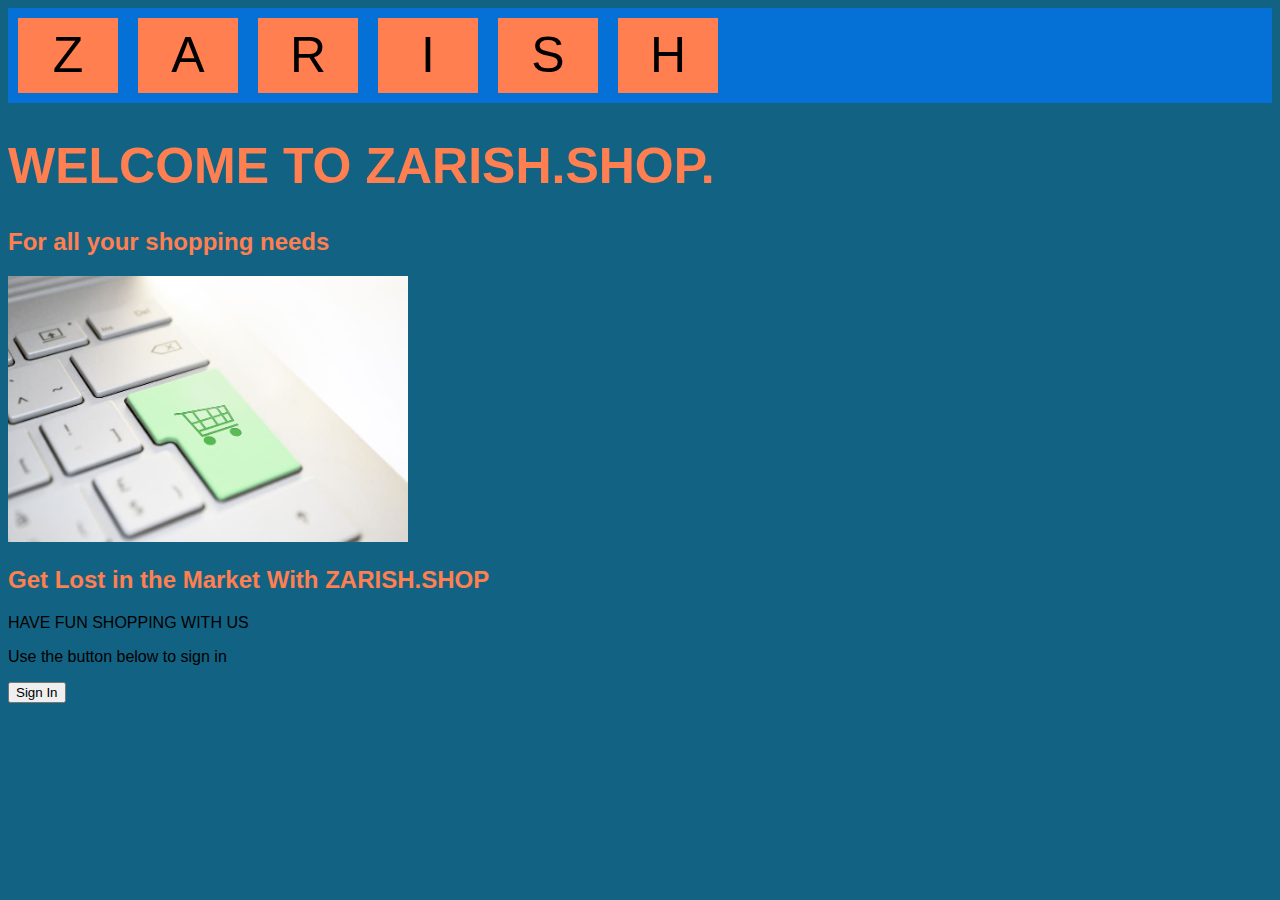
<file: intro to code/index.html>
<!DOCTYPE html>
<html>
    <head>
	    <meta charset="utf-8">
	    <title>The zarish shopping site</title>
      <link rel="stylesheet" href="mystylesheet.css">
      <script
      src="https://cdn.jsdelivr.net/npm/bootstrap@5.3.0-alpha3/dist/js/bootstrap.bundle.min.js"
      integrity="sha384-ENjdO4Dr2bkBIFxQpeoTz1HIcje39Wm4jDKdf19U8gI4ddQ3GYNS7NTKfAdVQSZe"
      crossorigin="anonymous"
    ></script>
    <link rel="stylesheet" href="layout_stylesheet.css" />
	</head>
	<body id="ZARISH .SHOP">
  <div class="flex-container">
			<div class="flex-item">Z</div>
			<div class="flex-item">A</div>
			<div class="flex-item">R</div>
			<div class="flex-item">I</div>
			<div class="flex-item">S</div>
			<div class="flex-item">H</diV>
		</div>
		<h1 style="color: coral;">WELCOME TO ZARISH.SHOP.</h1>
	</body>
</head>
<body style="background-color:rgb(18, 99, 131);">
  <h2 style="color: coral;">For all your shopping needs</h2>
<img src="./images/shop.jpg" alt="Get lost In the Market" width="400">
<h2 style="color:coral;">Get Lost in the Market With ZARISH.SHOP </h2>
<p class="pinktext">HAVE FUN SHOPPING WITH US</p>
<p>Use the button below to sign in</p>
<a href="formsuccess.html">
  <button>Sign In</button>
<head>
  <link
  rel="stylesheet"
  media="mediatype and|not|only (expressions)"
  href="screen.css"
/>
</head>
</file>
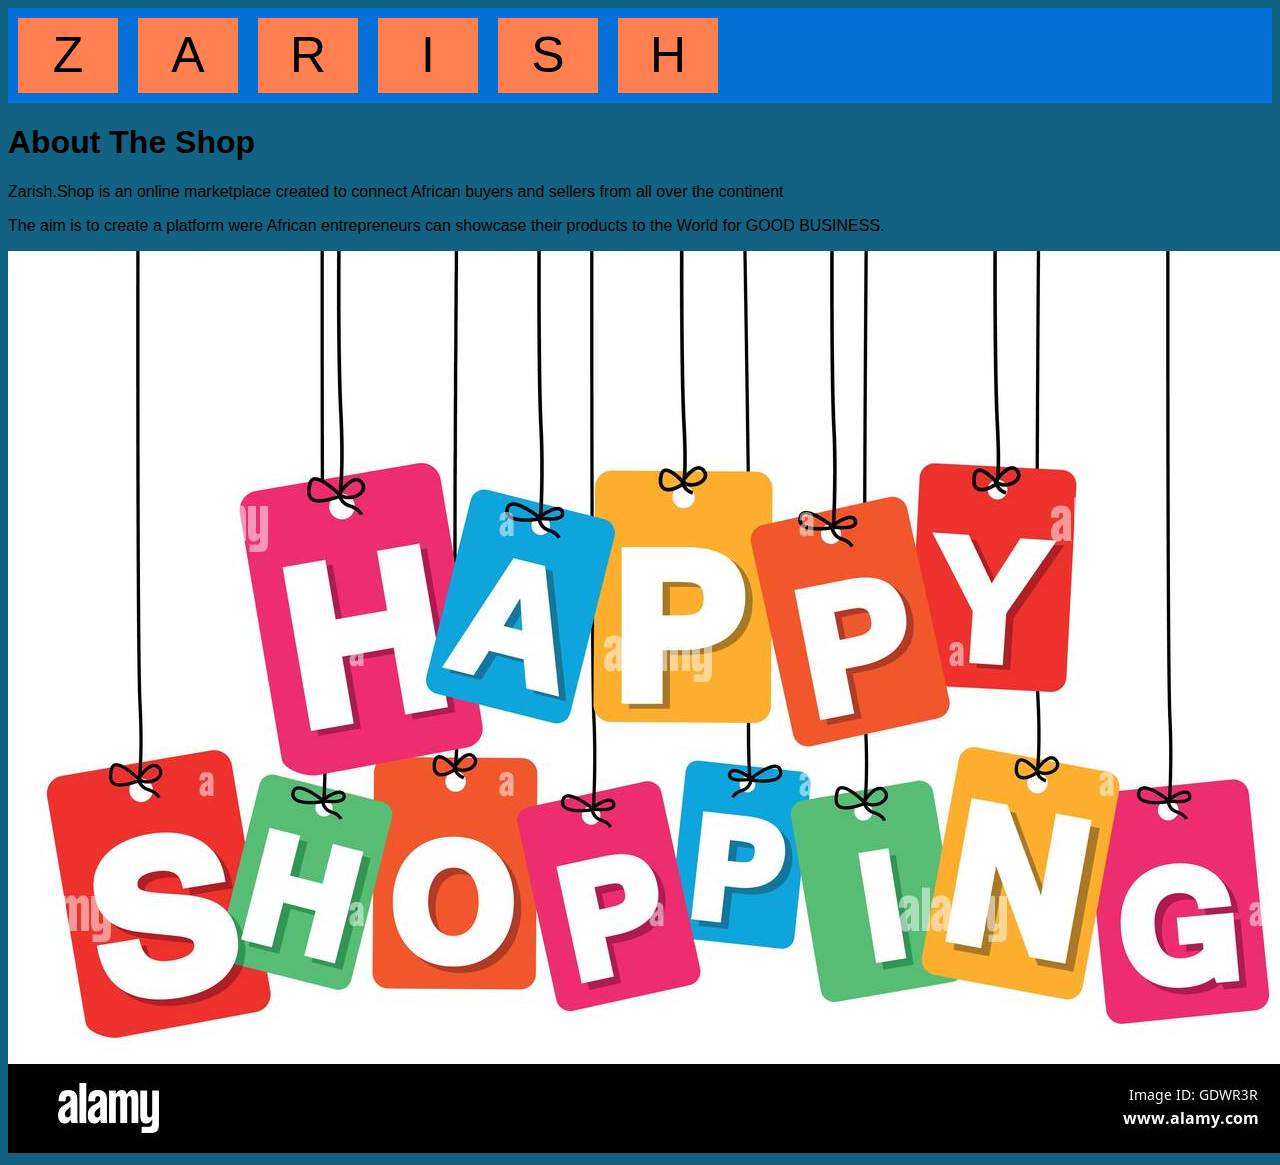
<file: intro to code/description.html>
<!DOCTYPE html>
<html>
	<head>
		<title>About ZARISH</title>
		<link rel="stylesheet" href="layout_stylesheet.css" />
	</head>
	<body id="ZARISH.SHOP">
  <div class="flex-container">
			<div class="flex-item">Z</div>
			<div class="flex-item">A</div>
			<div class="flex-item">R</div>
			<div class="flex-item">I</div>
			<div class="flex-item">S</div>
			<div class="flex-item">H</diV>
		</div>
		<body style="background-color:rgb(18, 99, 131) ;">
		<h1>About The Shop</h1>
		<p>Zarish.Shop is an online marketplace created to connect African buyers and sellers from all over the continent</p>
		<p>The aim is to create a platform were African entrepreneurs can showcase their products to the World for GOOD BUSINESS.</p>
		<img src="./images/happy.jpg" alt="Get lost In the Market" width="">
	</body>
</file>
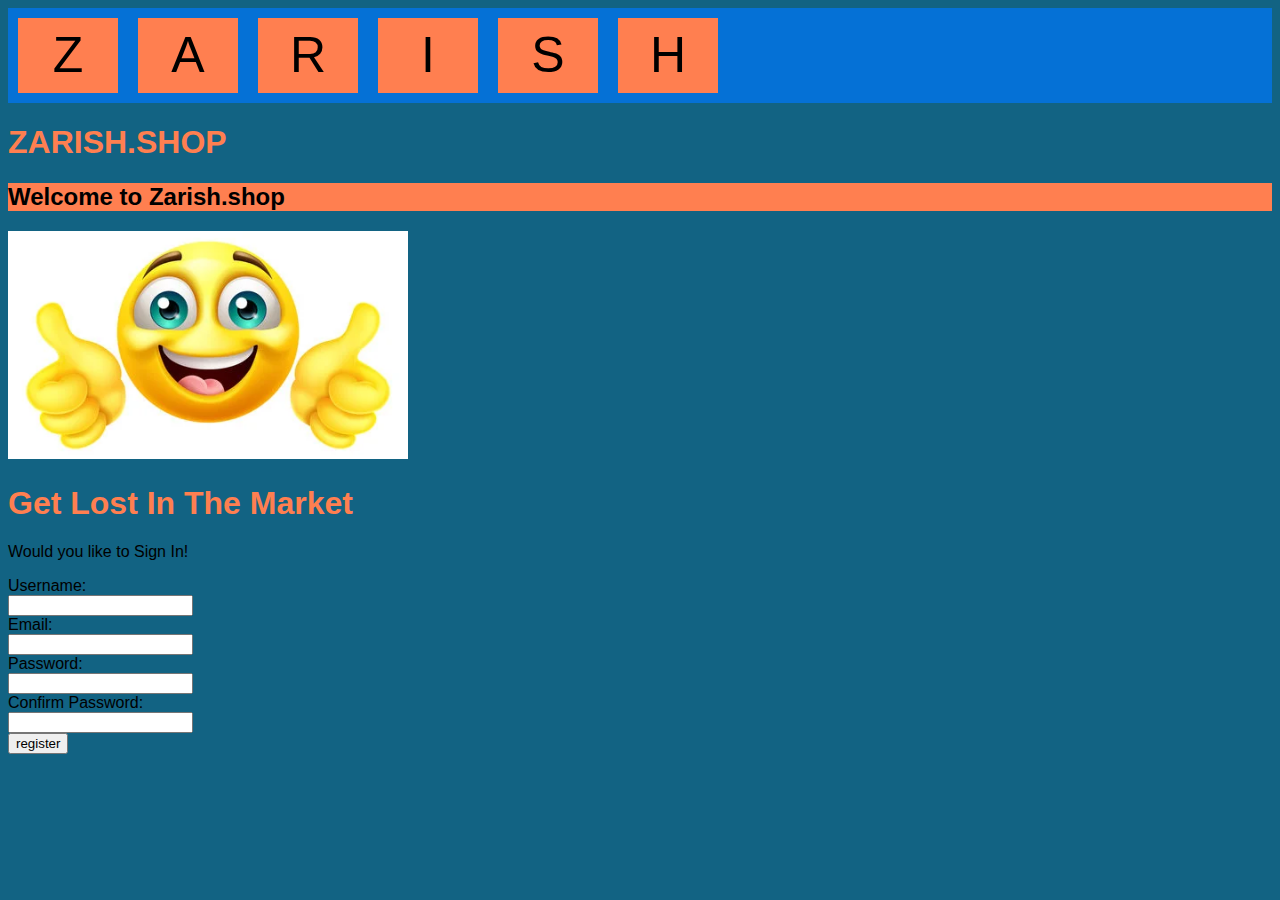
<file: intro to code/formsuccess.html>
<!DOCTYPE html>
<html>
    <head>
	    <meta charset="utf-8">
	    <title>The zarish shopping site</title>
      <link rel="stylesheet" href="layout_stylesheet.css" />
      <body id="ZARISH">
      <div class="flex-container">
        <div class="flex-item">Z</div>
        <div class="flex-item">A</div>
        <div class="flex-item">R</div>
        <div class="flex-item">I</div>
        <div class="flex-item">S</div>
        <div class="flex-item">H</diV>
      </div>
    </head>
<body>
<h1 style="color:coral;">ZARISH.SHOP</h1>
<h2 style="background-color: coral;" >Welcome to Zarish.shop</h2>
<img src="./images/emoji.jpg" alt="Get lost In the Market" width="400">
<body style="background-color:rgb(18, 99, 131);";">
<h1 style="color:coral;">Get Lost In The Market</h1>
    <p>Would you like to Sign In!</p>
  <form  action="./shop.html">
    <label for="username">Username:</label><br>
    <input type="text" id="username" name="username" required fieldset><br>
  <label for="Email">Email:</label><br>
  <input type="text" id="Email" name="Email" required><br>
  <label for="password">Password:</label><br>
  <input type="text" id="Password" name="password" required><br>
  <label for="password">Confirm Password:</label><br>
  <input type="text" id="password" name="password" required><br>
  <input type="submit" value="register">
</file>
<file: intro to code/mystylesheet.css>
h1 {
        color: blue;
        font-weight: bold;
        font-size : 50px; }
        .greentext {
            font-family: Arial, Helvetica, sans-serif;
            color: green;
        }
</file>
<file: intro to code/layout_stylesheet.css>
* {
	font-family: Arial, Helvetica, sans-serif;
}

body {
	background-color: white;
	color: black;
}

/* Styling Flexbox */
#flexbox-demo-bg {
	background-color: purple;
	color: white;
}

.flex-container {
	display: flex;
	flex-wrap: nowrap;
	background-color: rgb(5, 113, 214);
}

.flex-item {
	background-color: coral;
	width: 100px;
	margin: 10px;
	text-align: center;
	line-height: 75px;
	font-size: 50px;
}
/* Styling Grid */
.grid-container {
	display: grid;
	grid-template-rows: 100px 100px 100px;
	grid-template-columns: 100px 100px 100px;
	row-gap: 5px;
	column-gap: 50px;
}
.grid-item {
	background-color: blue;
	color: white;
	border: 3px solid purple;
	width: 100px;
	text-align: center;
	line-height: 100px;
	font-size: 30px;
}
</file>
<file: intro to code/screen.css>
@media screen and (min-width: 800px) {
    body {
      background-color: aquamarine;
    }
  }
</file>
